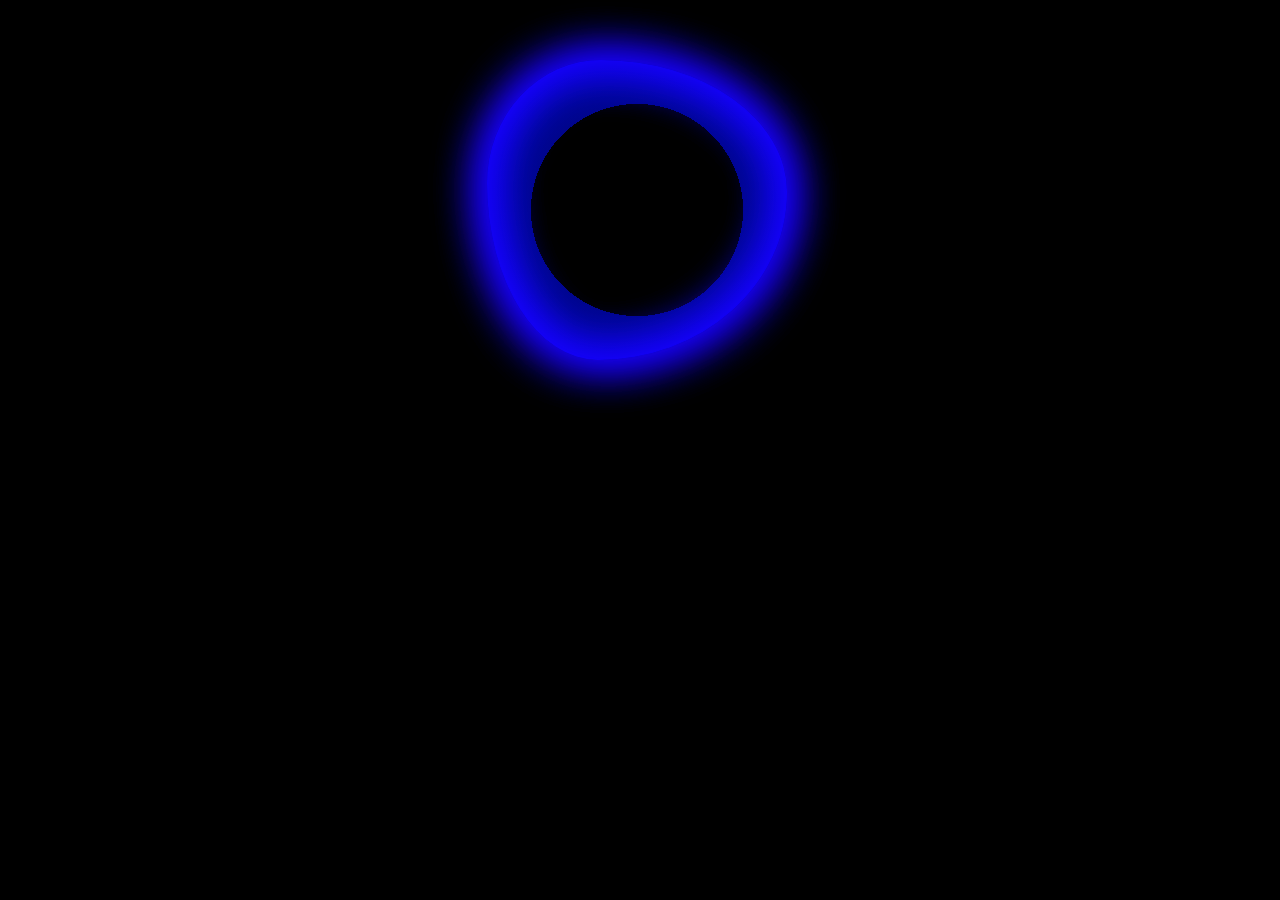
<file: www/index.html>
<!DOCTYPE html>
<html lang="en">

<head>
    <meta charset="UTF-8">
    <meta name="viewport" content="width=device-width, initial-scale=1.0">
    <title> Jarvis </title>

    <!-- Bootsrap -->
    <link href="https://cdn.jsdelivr.net/npm/bootstrap@5.0.2/dist/css/bootstrap.min.css" rel="stylesheet"
        integrity="sha384-EVSTQN3/azprG1Anm3QDgpJLIm9Nao0Yz1ztcQTwFspd3yD65VohhpuuCOmLASjC" crossorigin="anonymous">




    <!--Texllate-->
    <link rel="stylesheet" href="assets/texllate/animate.css">

    <link rel="stylesheet" href="style.css">
</head>

<body>

    <section id="Oval" class="mb-4">
        <div class="row">
            <div class="col-md-1"></div>
            <div class="col-md-10">
                <div class="d-flex justiy-content-center align-items-center" style="height: 80vh;">
                    <div id="jarvisHood">
                        <div class="square">
                            <span class="circle"></span>
                            <span class="circle"></span>
                            <span class="circle"></span>

                        </div>
                    </div>
                </div>

                <h5 class="text-light text text-center">Ask Me Anything</h5>
            </div>
            <div class="col-md-1">
            </div>
        </div>
    </section>


    <!--jquery-->
    <script src="https://ajax.googleapis.com/ajax/libs/jquery/3.6.4/jquery.min.js"></script>

    <!-- Bootstrap -->
    <script src="https://cdn.jsdelivr.net/npm/bootstrap@5.0.2/dist/js/bootstrap.bundle.min.js"
        integrity="sha384-MrcW6ZMFYlzcLA8Nl+NtUVF0sA7MsXsP1UyJoMp4YLEuNSfAP+JcXn/tWtIaxVXM"
        crossorigin="anonymous"></script>


    <!--Texllate-->
    <script src="assets/texllate/jquery.fittext.js "></script>
    <script src="assets/texllate/jquery.lettering.js"></script>
    <script src="http://jschr.github.io/textillate/jquery.textillate.js"></script>"

    <script src="main.js"></script>

</body>

</html>
</file>
<file: www/style.css>
body, html {
    margin: 0;
    padding: 0;
    width: 100%;
    height: 100%;
    background-color: black;
    display: flex;
    justify-content: center;
    align-items: center;
    overflow-y: hidden;
    overflow-x: hidden;
}
.square {
    position: relative;
    width: 300px;
    height: 300px;
    display: flex;
    justify-content: center;
    align-items: center;
}
.square span:nth-child(1) {
    position: absolute;
    top: 0;
    left: 0;
    width: 100%;
    height: 100%;
    background-image: radial-gradient(#6b72ff00 50%, #000dff3b 40%);
    box-shadow: 0 0 50px rgb(25, 0, 255), inset 0 0 50px rgb(25, 0, 255);
    border-radius: 38% 62% 63% 37% / 41% 44% 56% 59%;
    transition: 0.5s;
    animation: animate1 6s linear infinite;
}
.square span:nth-child(2) {
    position: absolute;
    top: 0;
    left: 0;
    width: 100%;
    height: 100%;
    background-image: radial-gradient(#6b72ff00 50%, #000dff3b 40%);
    box-shadow: 0 0 50px rgb(25, 0, 255), inset 0 0 50px rgb(25, 0, 255);
    border-radius: 38% 62% 63% 37% / 41% 44% 56% 59%;
    transition: 0.5s;
    animation: animate2 4s linear infinite;
}
.square span:nth-child(3) {
    position: absolute;
    top: 0;
    left: 0;
    width: 100%;
    height: 100%;
    background-image: radial-gradient(#6b72ff00 50%, #000dff3b 40%);
    box-shadow: 0 0 50px rgb(25, 0, 255), inset 0 0 50px rgb(25, 0, 255);
    border-radius: 38% 62% 63% 37% / 41% 44% 56% 59%;
    transition: 0.5s;
    animation: animate3 8s linear infinite;
}
@keyframes animate1 {
    0% {
        transform: rotate(0deg);
    }
    100% {
        transform: rotate(360deg);
    }
}
@keyframes animate2 {
    0% {
        transform: rotate(0deg);
    }
    100% {
        transform: rotate(360deg);
    }
}
@keyframes animate3 {
    0% {
        transform: rotate(0deg);
    }
    100% {
        transform: rotate(360deg);
    }
}
</file>
